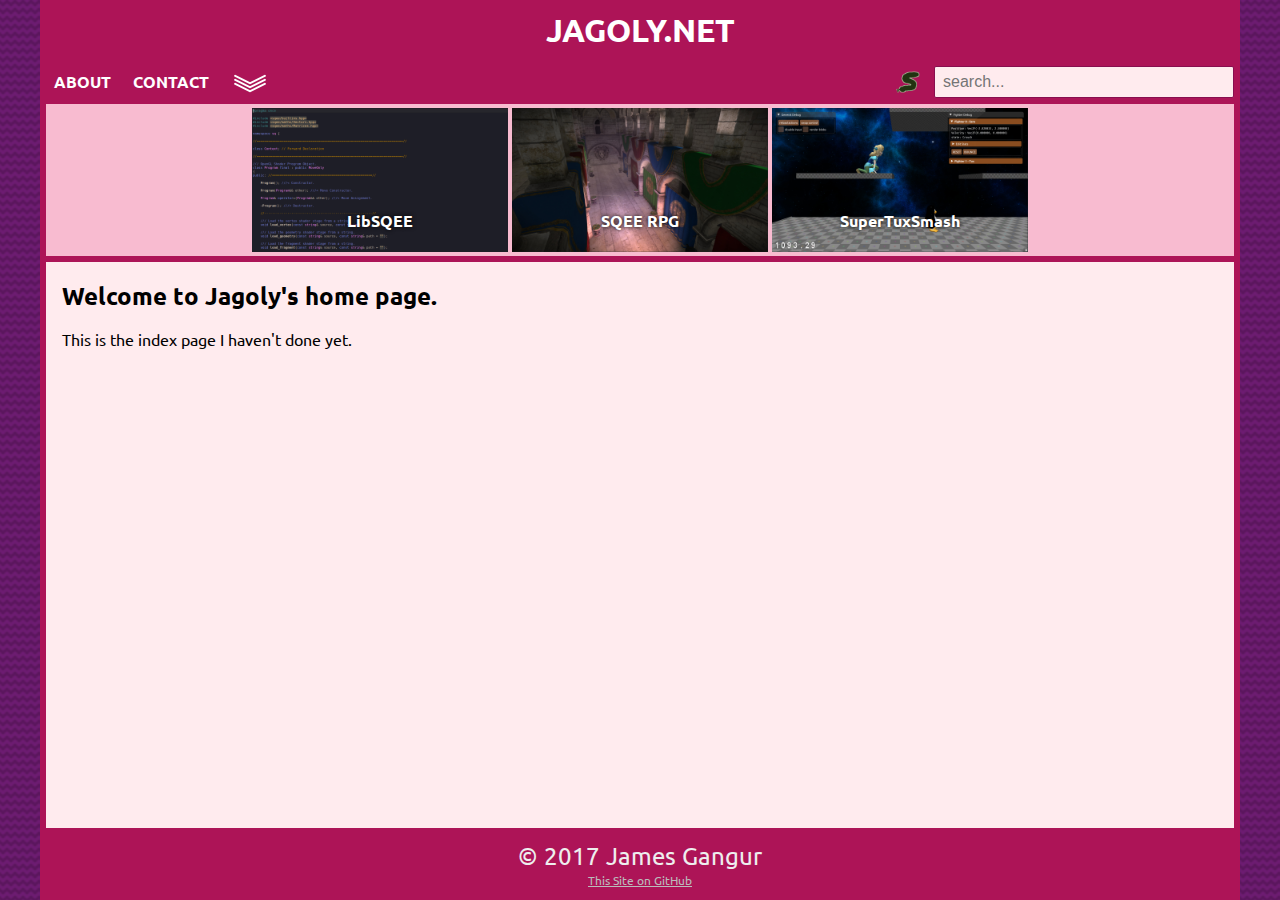
<file: index.html>
<!DOCTYPE html>
<html>
<head>
  <meta name="generator" content="HTML Tidy for HTML5 for Linux version 5.2.0">
  <meta charset="UTF-8">
  <title>Welcome | jagoly.net</title>
  <link rel="stylesheet" href="https://fonts.googleapis.com/css?family=Ubuntu:400,400i,700">
  <link rel="stylesheet" href="static/styles/normalize.css">
  <link rel="stylesheet" href="static/styles/default.css">
  <link rel="stylesheet" href="static/styles/extras.css">
</head>
<body>
  <header>
    <span class="HeaderTitle"><a href="index.html">JAGOLY.NET</a></span>
    <div class="HeaderNavigation">
      <nav class="NavMenuRootLayout">
        <a class="NavMenuItem" href="about.html">ABOUT</a> <a class="NavMenuItem" href="contact.html">CONTACT</a> <a class="NavMenuItem" id="nmItemSnake" href="snake.html"><img src="static/images/icons/SNAKE.png" alt="SNAKE Logo"></a>
      </nav>
      <form class="HeaderSearch" action="search.html" method="get">
        <input type="search" name="query" placeholder="search...">
      </form>
    </div>
  </header>
  <div id="Showcase">
    <input id="ToggleShowcase" type="checkbox" role="button"> <label for="ToggleShowcase"></label>
    <div id="ShowcaseBanner">
      <a title="LibSQEE" href="libsqee.html"><img src="static/images/banner/LibSQEE.png" alt="LibSQEE"> <span>LibSQEE</span></a> <a title="SQEE RPG" href="sqee_rpg.html"><img src="static/images/banner/SQEE_RPG.jpg" alt="SQEE RPG"> <span>SQEE RPG</span></a> <a title="SuperTuxSmash" href="supertuxsmash.html"><img src="static/images/banner/SuperTuxSmash.jpg" alt="SuperTuxSmash"> <span>SuperTuxSmash</span></a>
    </div>
  </div>
  <div id="Content">
    <main>
      <h1>Welcome to Jagoly's home page.</h1>
      <p>This is the index page I haven't done yet.</p>
    </main>
  </div>
  <footer>
    <p>© 2017 James Gangur</p><a href="https://github.com/jagoly/jagoly-website">This Site on GitHub</a>
  </footer>
</body>
</html>
</file>
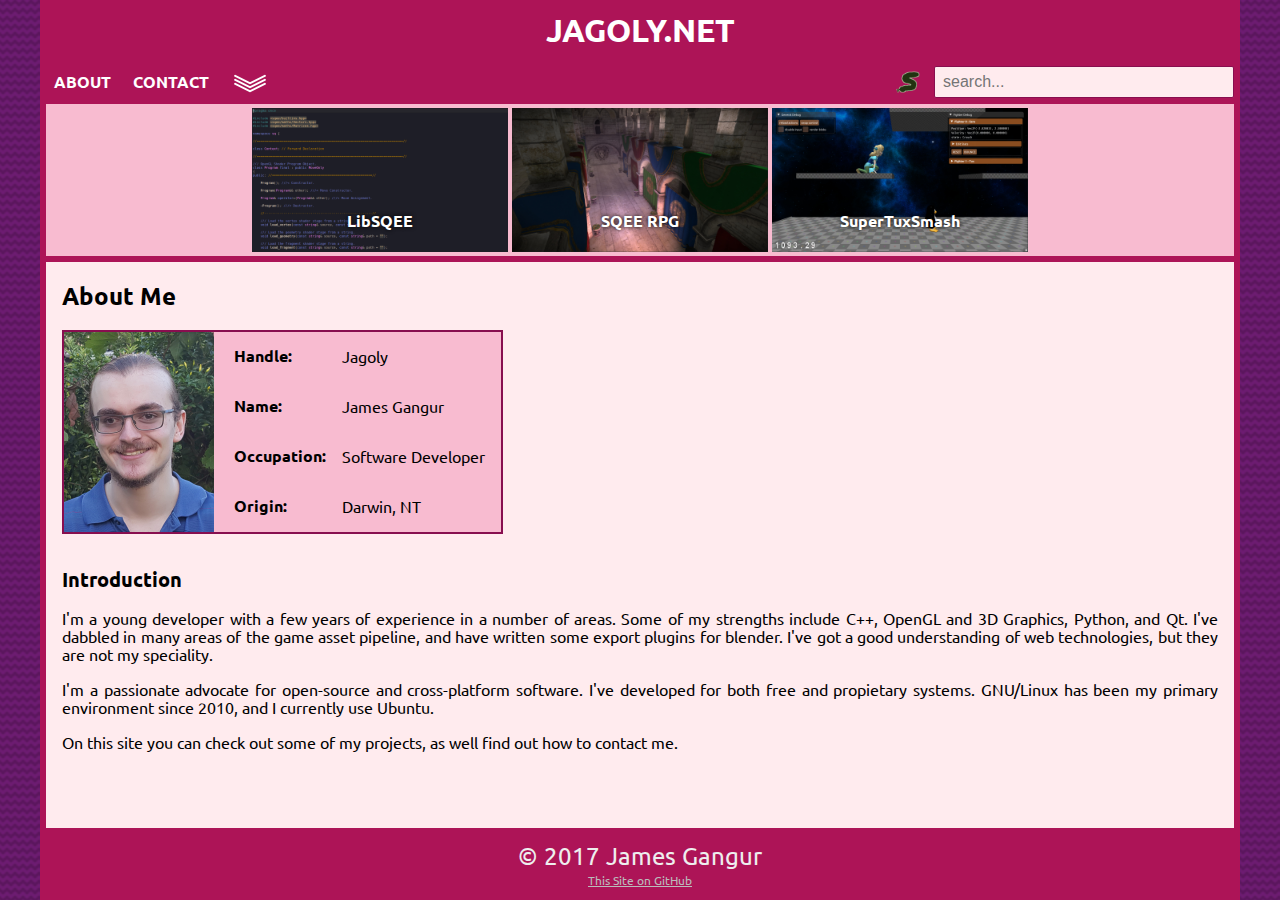
<file: about.html>
<!DOCTYPE html>
<html>
<head>
  <meta name="generator" content="HTML Tidy for HTML5 for Linux version 5.2.0">
  <meta charset="UTF-8">
  <title>About | jagoly.net</title>
  <link rel="stylesheet" href="https://fonts.googleapis.com/css?family=Ubuntu:400,400i,700">
  <link rel="stylesheet" href="static/styles/normalize.css">
  <link rel="stylesheet" href="static/styles/default.css">
  <link rel="stylesheet" href="static/styles/extras.css">
</head>
<body>
  <header>
    <span class="HeaderTitle"><a href="index.html">JAGOLY.NET</a></span>
    <div class="HeaderNavigation">
      <nav class="NavMenuRootLayout">
        <a class="NavMenuItem" href="about.html">ABOUT</a> <a class="NavMenuItem" href="contact.html">CONTACT</a> <a class="NavMenuItem" id="nmItemSnake" href="snake.html"><img src="static/images/icons/SNAKE.png" alt="SNAKE Logo"></a>
      </nav>
      <form class="HeaderSearch" action="search.html" method="get">
        <input type="search" name="query" placeholder="search...">
      </form>
    </div>
  </header>
  <div id="Showcase">
    <input id="ToggleShowcase" type="checkbox" role="button"> <label for="ToggleShowcase"></label>
    <div id="ShowcaseBanner">
      <a title="LibSQEE" href="libsqee.html"><img src="static/images/banner/LibSQEE.png" alt="LibSQEE"> <span>LibSQEE</span></a> <a title="SQEE RPG" href="sqee_rpg.html"><img src="static/images/banner/SQEE_RPG.jpg" alt="SQEE RPG"> <span>SQEE RPG</span></a> <a title="SuperTuxSmash" href="supertuxsmash.html"><img src="static/images/banner/SuperTuxSmash.jpg" alt="SuperTuxSmash"> <span>SuperTuxSmash</span></a>
    </div>
  </div>
  <div id="Content">
    <main>
      <section>
        <h1>About Me</h1>
        <div class="InfoCard" id="AboutCard">
          <img src="static/images/Portrait.jpg" alt="photo of james gangur">
          <div>
            <div>
              <strong>Handle:</strong><span>Jagoly</span>
            </div>
            <div>
              <strong>Name:</strong><span>James Gangur</span>
            </div>
            <div>
              <strong>Occupation:</strong><span>Software Developer</span>
            </div>
            <div>
              <strong>Origin:</strong><span>Darwin, NT</span>
            </div>
          </div>
        </div>
        <section>
          <h2>Introduction</h2>
          <p>I'm a young developer with a few years of experience in a number of areas. Some of my strengths include C++, OpenGL and 3D Graphics, Python, and Qt. I've dabbled in many areas of the game asset pipeline, and have written some export plugins for blender. I've got a good understanding of web technologies, but they are not my speciality.</p>
          <p>I'm a passionate advocate for open-source and cross-platform software. I've developed for both free and propietary systems. GNU/Linux has been my primary environment since 2010, and I currently use Ubuntu.</p>
          <p></p>
          <p>On this site you can check out some of my projects, as well find out how to contact me.</p>
        </section>
      </section>
    </main>
  </div>
  <footer>
    <p>© 2017 James Gangur</p><a href="https://github.com/jagoly/jagoly-website">This Site on GitHub</a>
  </footer>
</body>
</html>
</file>
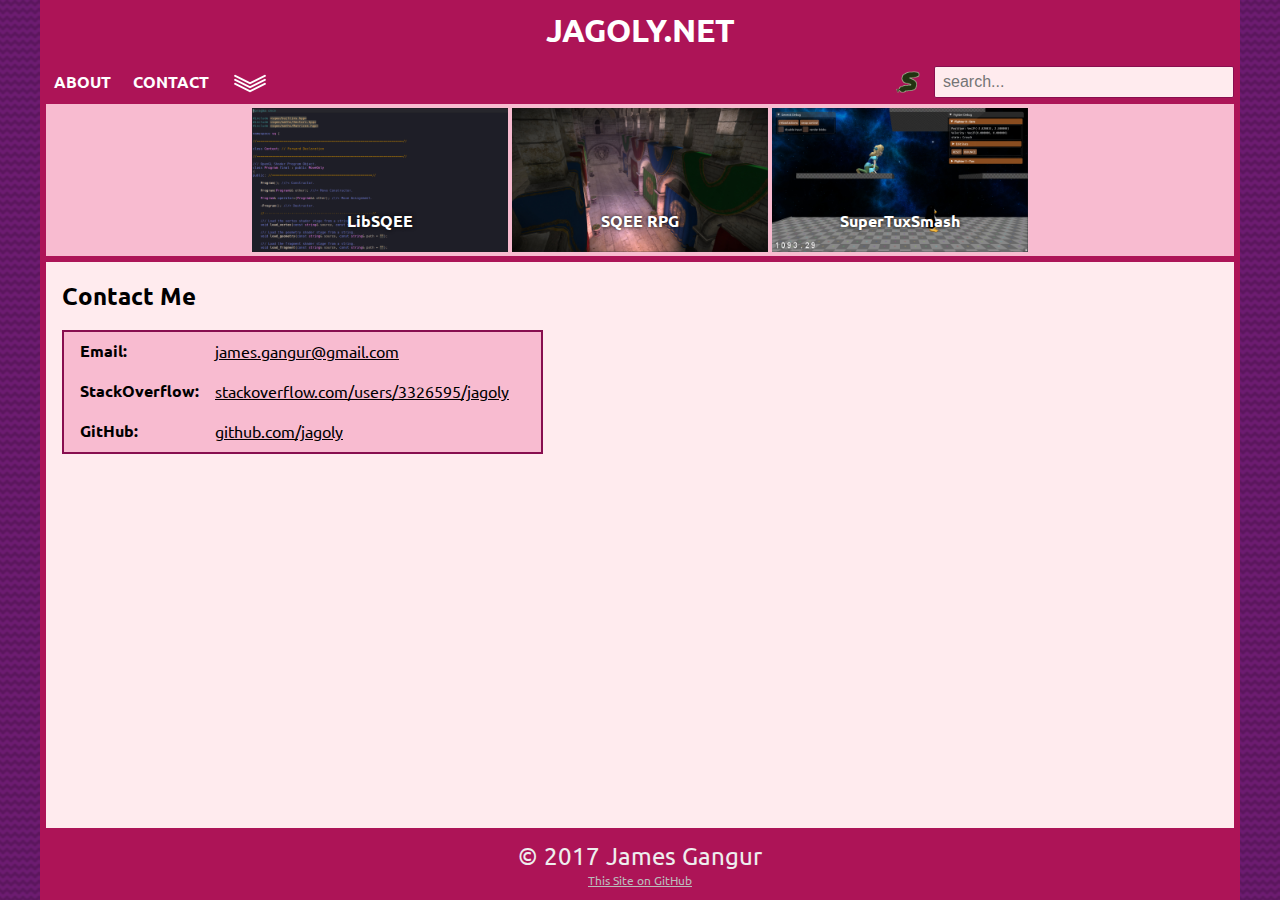
<file: contact.html>
<!DOCTYPE html>
<html>
<head>
  <meta name="generator" content="HTML Tidy for HTML5 for Linux version 5.2.0">
  <meta charset="UTF-8">
  <title>Contact | jagoly.net</title>
  <link rel="stylesheet" href="https://fonts.googleapis.com/css?family=Ubuntu:400,400i,700">
  <link rel="stylesheet" href="static/styles/normalize.css">
  <link rel="stylesheet" href="static/styles/default.css">
  <link rel="stylesheet" href="static/styles/extras.css">
</head>
<body>
  <header>
    <span class="HeaderTitle"><a href="index.html">JAGOLY.NET</a></span>
    <div class="HeaderNavigation">
      <nav class="NavMenuRootLayout">
        <a class="NavMenuItem" href="about.html">ABOUT</a> <a class="NavMenuItem" href="contact.html">CONTACT</a> <a class="NavMenuItem" id="nmItemSnake" href="snake.html"><img src="static/images/icons/SNAKE.png" alt="SNAKE Logo"></a>
      </nav>
      <form class="HeaderSearch" action="search.html" method="get">
        <input type="search" name="query" placeholder="search...">
      </form>
    </div>
  </header>
  <div id="Showcase">
    <input id="ToggleShowcase" type="checkbox" role="button"> <label for="ToggleShowcase"></label>
    <div id="ShowcaseBanner">
      <a title="LibSQEE" href="libsqee.html"><img src="static/images/banner/LibSQEE.png" alt="LibSQEE"> <span>LibSQEE</span></a> <a title="SQEE RPG" href="sqee_rpg.html"><img src="static/images/banner/SQEE_RPG.jpg" alt="SQEE RPG"> <span>SQEE RPG</span></a> <a title="SuperTuxSmash" href="supertuxsmash.html"><img src="static/images/banner/SuperTuxSmash.jpg" alt="SuperTuxSmash"> <span>SuperTuxSmash</span></a>
    </div>
  </div>
  <div id="Content">
    <main>
      <h1>Contact Me</h1>
      <div class="InfoCard" id="ContactCard">
        <div>
          <div>
            <strong>Email:</strong><span><a href="mailto:james.gangur@gmail.com">james.gangur@gmail.com</a></span>
          </div>
          <div>
            <strong>StackOverflow:</strong><span><a href="https://stackoverflow.com/users/3326595/jagoly">stackoverflow.com/users/3326595/jagoly</a></span>
          </div>
          <div>
            <strong>GitHub:</strong><span><a href="https://github.com/jagoly">github.com/jagoly</a></span>
          </div>
        </div>
      </div>
    </main>
  </div>
  <footer>
    <p>© 2017 James Gangur</p><a href="https://github.com/jagoly/jagoly-website">This Site on GitHub</a>
  </footer>
</body>
</html>
</file>
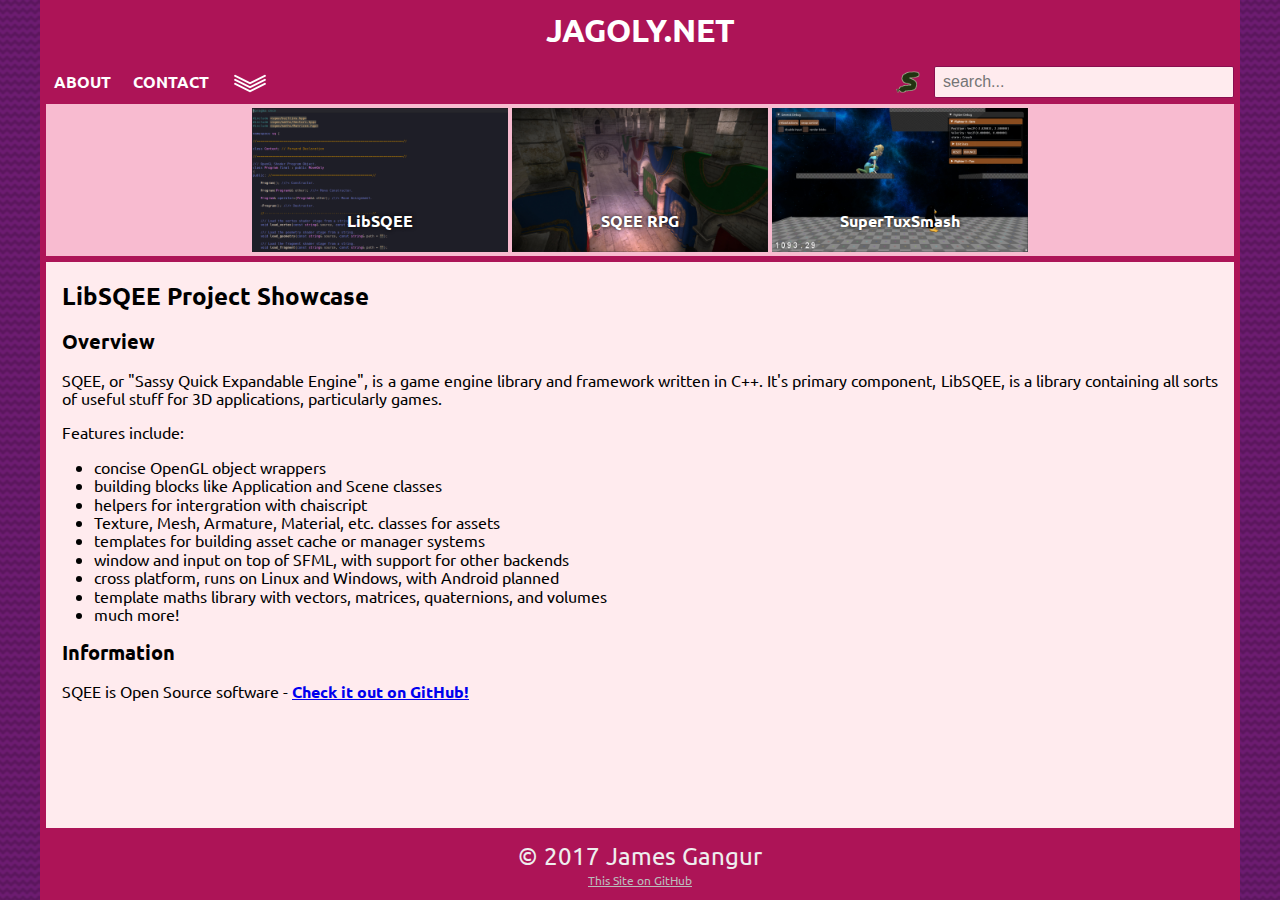
<file: libsqee.html>
<!DOCTYPE html>
<html>
<head>
  <meta name="generator" content="HTML Tidy for HTML5 for Linux version 5.2.0">
  <meta charset="UTF-8">
  <title>LibSQEE | jagoly.net</title>
  <link rel="stylesheet" href="https://fonts.googleapis.com/css?family=Ubuntu:400,400i,700">
  <link rel="stylesheet" href="static/styles/normalize.css">
  <link rel="stylesheet" href="static/styles/default.css">
  <link rel="stylesheet" href="static/styles/extras.css">
</head>
<body>
  <header>
    <span class="HeaderTitle"><a href="index.html">JAGOLY.NET</a></span>
    <div class="HeaderNavigation">
      <nav class="NavMenuRootLayout">
        <a class="NavMenuItem" href="about.html">ABOUT</a> <a class="NavMenuItem" href="contact.html">CONTACT</a> <a class="NavMenuItem" id="nmItemSnake" href="snake.html"><img src="static/images/icons/SNAKE.png" alt="SNAKE Logo"></a>
      </nav>
      <form class="HeaderSearch" action="search.html" method="get">
        <input type="search" name="query" placeholder="search...">
      </form>
    </div>
  </header>
  <div id="Showcase">
    <input id="ToggleShowcase" type="checkbox" role="button"> <label for="ToggleShowcase"></label>
    <div id="ShowcaseBanner">
      <a title="LibSQEE" href="libsqee.html"><img src="static/images/banner/LibSQEE.png" alt="LibSQEE"> <span>LibSQEE</span></a> <a title="SQEE RPG" href="sqee_rpg.html"><img src="static/images/banner/SQEE_RPG.jpg" alt="SQEE RPG"> <span>SQEE RPG</span></a> <a title="SuperTuxSmash" href="supertuxsmash.html"><img src="static/images/banner/SuperTuxSmash.jpg" alt="SuperTuxSmash"> <span>SuperTuxSmash</span></a>
    </div>
  </div>
  <div id="Content">
    <main>
      <section>
        <h1>LibSQEE Project Showcase</h1>
        <section>
          <h2>Overview</h2>
          <p>SQEE, or "Sassy Quick Expandable Engine", is a game engine library and framework written in C++. It's primary component, LibSQEE, is a library containing all sorts of useful stuff for 3D applications, particularly games.</p>
          <p>Features include:</p>
          <ul>
            <li>concise OpenGL object wrappers</li>
            <li>building blocks like Application and Scene classes</li>
            <li>helpers for intergration with chaiscript</li>
            <li>Texture, Mesh, Armature, Material, etc. classes for assets</li>
            <li>templates for building asset cache or manager systems</li>
            <li>window and input on top of SFML, with support for other backends</li>
            <li>cross platform, runs on Linux and Windows, with Android planned</li>
            <li>template maths library with vectors, matrices, quaternions, and volumes</li>
            <li>much more!</li>
          </ul>
        </section>
        <section>
          <h2>Information</h2>
          <p>SQEE is Open Source software - <strong><a href="https://github.com/jagoly/sqee">Check it out on GitHub!</a></strong></p>
        </section>
      </section>
    </main>
  </div>
  <footer>
    <p>© 2017 James Gangur</p><a href="https://github.com/jagoly/jagoly-website">This Site on GitHub</a>
  </footer>
</body>
</html>
</file>
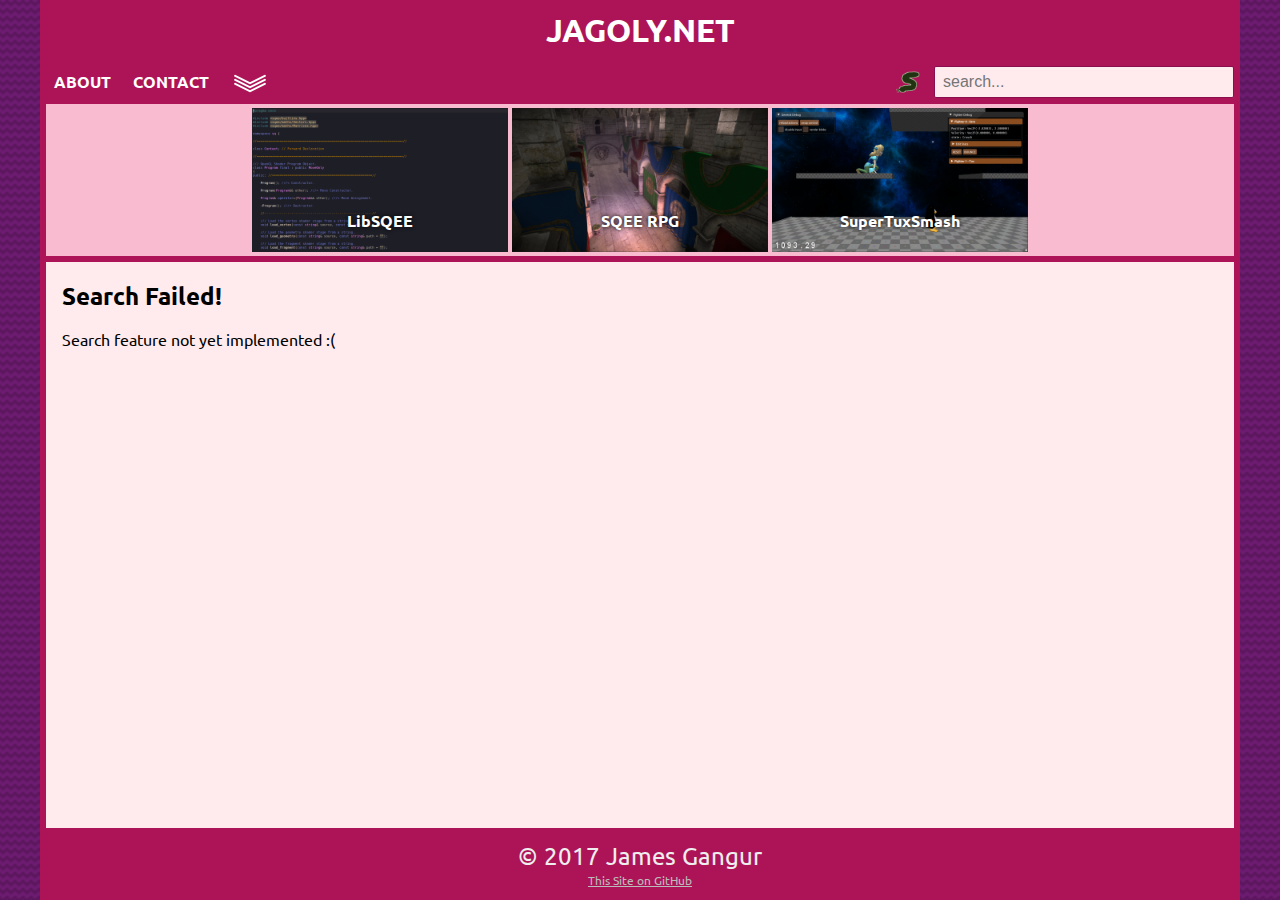
<file: search.html>
<!DOCTYPE html>
<html>
<head>
  <meta name="generator" content="HTML Tidy for HTML5 for Linux version 5.2.0">
  <meta charset="UTF-8">
  <title>Search | jagoly.net</title>
  <link rel="stylesheet" href="https://fonts.googleapis.com/css?family=Ubuntu:400,400i,700">
  <link rel="stylesheet" href="static/styles/normalize.css">
  <link rel="stylesheet" href="static/styles/default.css">
  <link rel="stylesheet" href="static/styles/extras.css">
</head>
<body>
  <header>
    <span class="HeaderTitle"><a href="index.html">JAGOLY.NET</a></span>
    <div class="HeaderNavigation">
      <nav class="NavMenuRootLayout">
        <a class="NavMenuItem" href="about.html">ABOUT</a> <a class="NavMenuItem" href="contact.html">CONTACT</a> <a class="NavMenuItem" id="nmItemSnake" href="snake.html"><img src="static/images/icons/SNAKE.png" alt="SNAKE Logo"></a>
      </nav>
      <form class="HeaderSearch" action="search.html" method="get">
        <input type="search" name="query" placeholder="search...">
      </form>
    </div>
  </header>
  <div id="Showcase">
    <input id="ToggleShowcase" type="checkbox" role="button"> <label for="ToggleShowcase"></label>
    <div id="ShowcaseBanner">
      <a title="LibSQEE" href="libsqee.html"><img src="static/images/banner/LibSQEE.png" alt="LibSQEE"> <span>LibSQEE</span></a> <a title="SQEE RPG" href="sqee_rpg.html"><img src="static/images/banner/SQEE_RPG.jpg" alt="SQEE RPG"> <span>SQEE RPG</span></a> <a title="SuperTuxSmash" href="supertuxsmash.html"><img src="static/images/banner/SuperTuxSmash.jpg" alt="SuperTuxSmash"> <span>SuperTuxSmash</span></a>
    </div>
  </div>
  <div id="Content">
    <main>
      <h1>Search Failed!</h1>
      <p>Search feature not yet implemented :(</p>
    </main>
  </div>
  <footer>
    <p>© 2017 James Gangur</p><a href="https://github.com/jagoly/jagoly-website">This Site on GitHub</a>
  </footer>
</body>
</html>
</file>
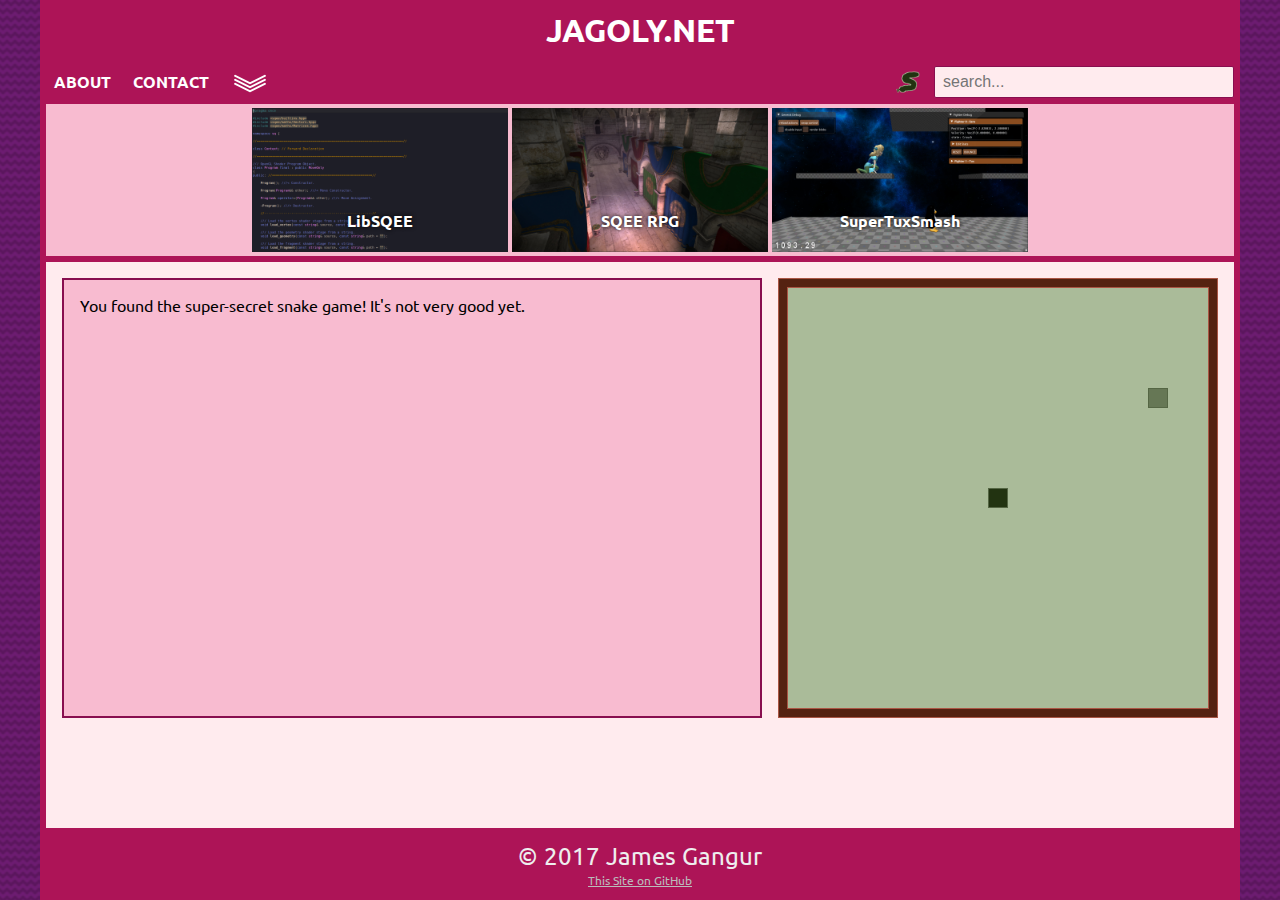
<file: snake.html>
<!DOCTYPE html>
<html>
<head>
  <meta name="generator" content="HTML Tidy for HTML5 for Linux version 5.2.0">
  <meta charset="UTF-8">
  <title>Snake | jagoly.net</title>
  <link rel="stylesheet" href="https://fonts.googleapis.com/css?family=Ubuntu:400,400i,700">
  <link rel="stylesheet" href="static/styles/normalize.css">
  <link rel="stylesheet" href="static/styles/default.css">
  <link rel="stylesheet" href="static/styles/extras.css">
</head>
<body>
  <header>
    <span class="HeaderTitle"><a href="index.html">JAGOLY.NET</a></span>
    <div class="HeaderNavigation">
      <nav class="NavMenuRootLayout">
        <a class="NavMenuItem" href="about.html">ABOUT</a> <a class="NavMenuItem" href="contact.html">CONTACT</a> <a class="NavMenuItem" id="nmItemSnake" href="snake.html"><img src="static/images/icons/SNAKE.png" alt="SNAKE Logo"></a>
      </nav>
      <form class="HeaderSearch" action="search.html" method="get">
        <input type="search" name="query" placeholder="search...">
      </form>
    </div>
  </header>
  <div id="Showcase">
    <input id="ToggleShowcase" type="checkbox" role="button"> <label for="ToggleShowcase"></label>
    <div id="ShowcaseBanner">
      <a title="LibSQEE" href="libsqee.html"><img src="static/images/banner/LibSQEE.png" alt="LibSQEE"> <span>LibSQEE</span></a> <a title="SQEE RPG" href="sqee_rpg.html"><img src="static/images/banner/SQEE_RPG.jpg" alt="SQEE RPG"> <span>SQEE RPG</span></a> <a title="SuperTuxSmash" href="supertuxsmash.html"><img src="static/images/banner/SuperTuxSmash.jpg" alt="SuperTuxSmash"> <span>SuperTuxSmash</span></a>
    </div>
  </div>
  <div id="Content">
    <main>
      <p id="SnakeError">Screen too small for snake :(</p>
      <div id="SnakeFlex">
        <div id="SnakeInfo">
          <p>You found the super-secret snake game! It's not very good yet.</p>
        </div>
        <canvas id="SnakeCanvas" width="440" height="440"></canvas>
        <script src="static/scripts/snake.js">
        </script>
      </div>
    </main>
  </div>
  <footer>
    <p>© 2017 James Gangur</p><a href="https://github.com/jagoly/jagoly-website">This Site on GitHub</a>
  </footer>
</body>
</html>
</file>
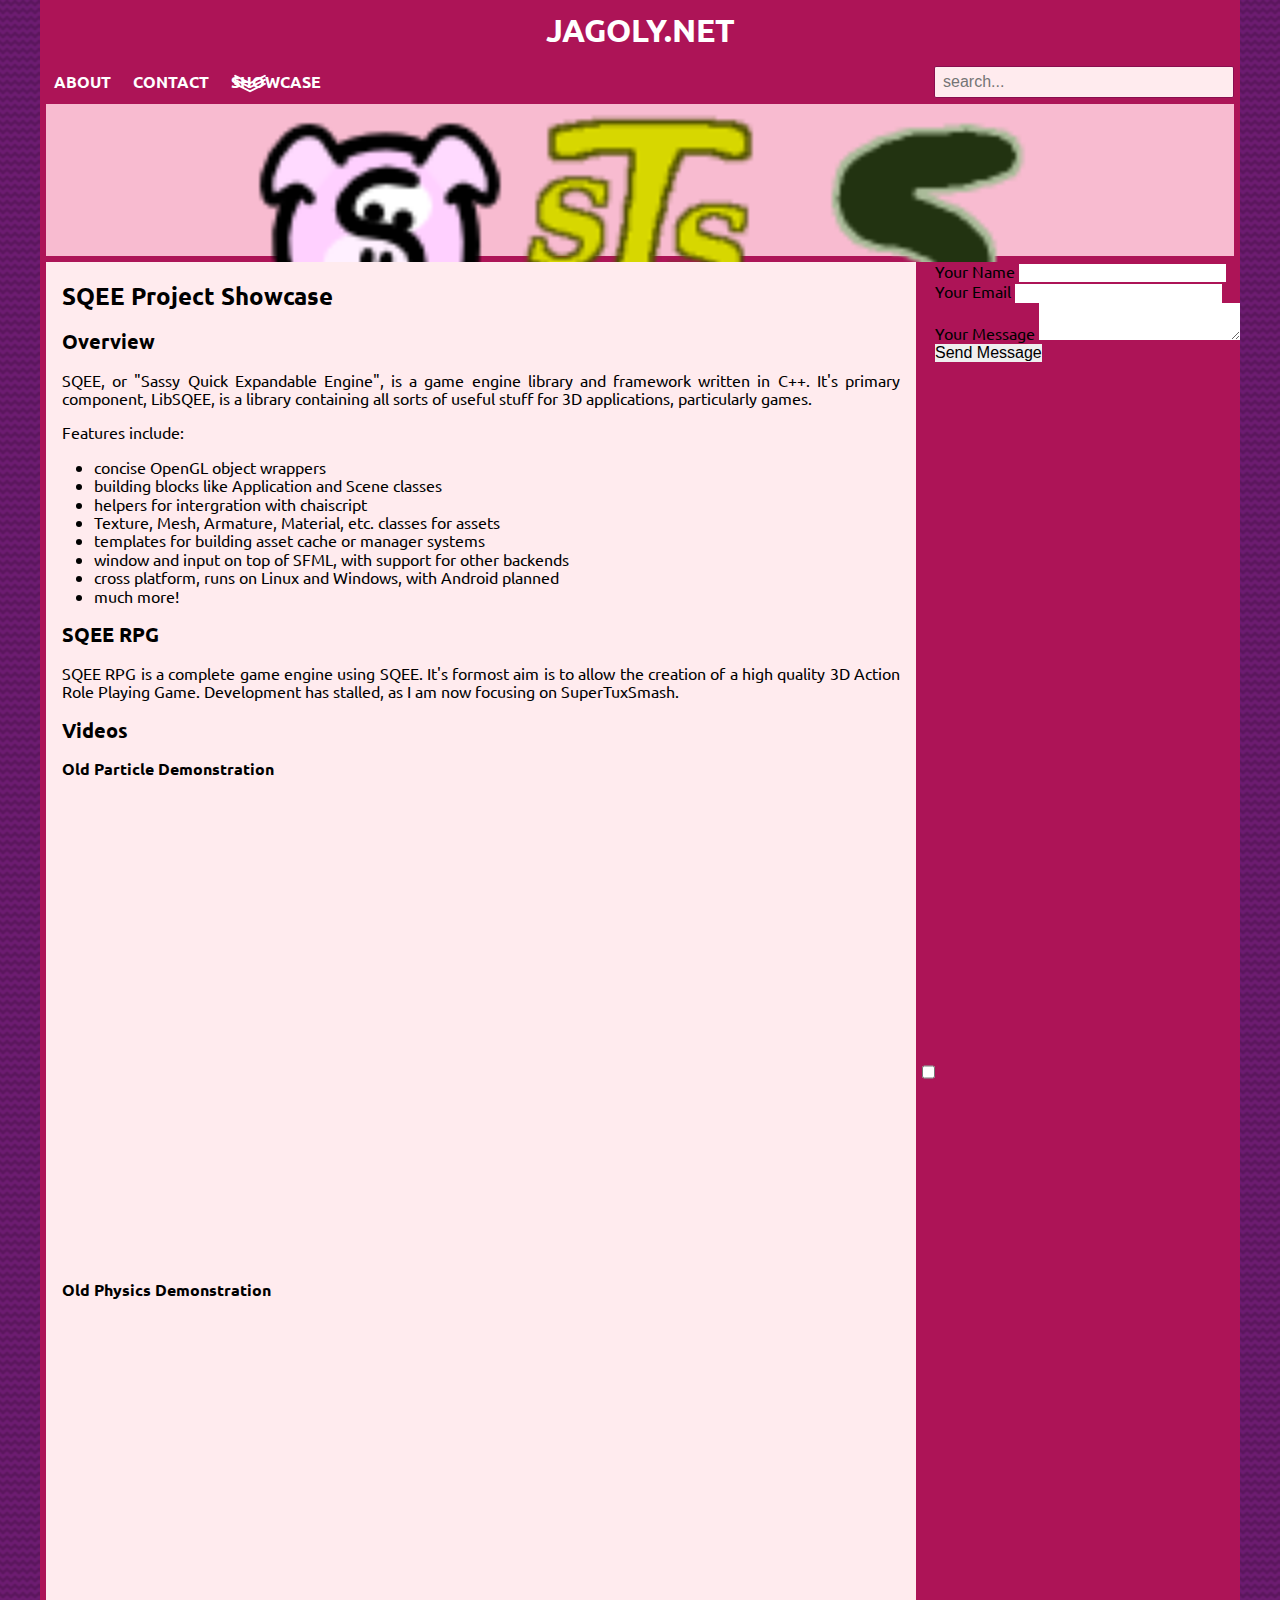
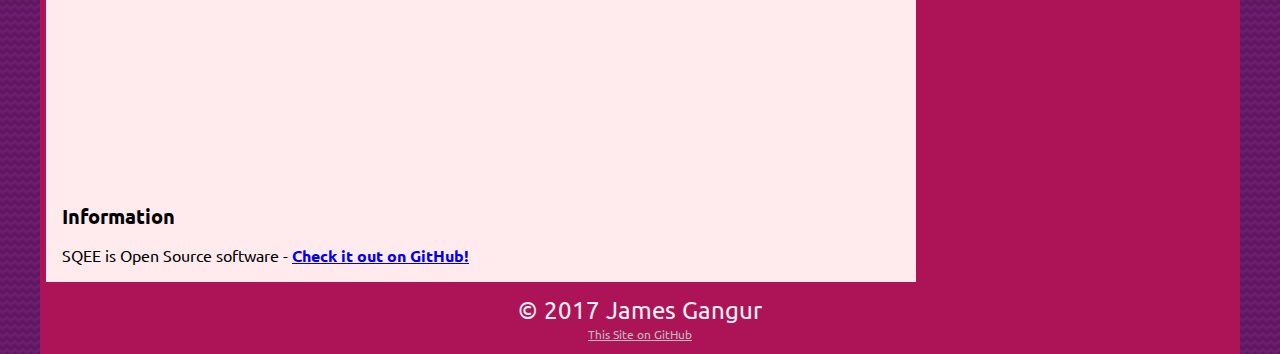
<file: sqee.html>
<!DOCTYPE html>
<html>
<head>
  <meta name="generator" content="HTML Tidy for HTML5 for Linux version 5.2.0">
  <meta charset="UTF-8">
  <title>SQEE | jagoly.net</title>
  <link rel="stylesheet" href="https://fonts.googleapis.com/css?family=Ubuntu:400,400i,700">
  <link rel="stylesheet" href="static/styles/normalize.css">
  <link rel="stylesheet" href="static/styles/default.css">
  <link rel="stylesheet" href="static/styles/extras.css">
</head>
<body>
  <header>
    <span class="HeaderTitle"><a href="index.html">JAGOLY.NET</a></span>
    <div class="HeaderNavigation">
      <nav class="NavMenuRootLayout">
        <a class="NavMenuItem" href="about.html">ABOUT</a> <a class="NavMenuItem" href="contact.html">CONTACT</a> <a class="NavMenuItem" id="nmItemSC" href="#">SHOWCASE</a>
        <div class="NavMenuGroupLayout" id="nmLayoutSC">
          <a class="NavMenuItem" href="sqee.html">SQEE <img src="static/images/SQEE_64.png" alt="SQEE Logo"></a> <a class="NavMenuItem" href="supertuxsmash.html">SuperTuxSmash <img src="static/images/STS_64.png" alt="SuperTuxSmash Logo"></a> <a class="NavMenuItem" href="snake.html">SNAKE <img src="static/images/SNAKE_64.png" alt="SNAKE Logo"></a>
        </div>
      </nav>
      <form class="HeaderSearch" action="search.html" method="get">
        <input type="search" name="query" placeholder="search...">
      </form>
    </div>
  </header>
  <div id="Showcase">
    <input id="ToggleShowcase" type="checkbox" role="button"> <label for="ToggleShowcase"></label>
    <div id="ShowcaseBanner">
      <a title="SQEE" href="sqee.html"><img src="static/images/SQEE_64.png" alt="SQEE Logo"></a> <a title="SuperTuxSmash" href="supertuxsmash.html"><img src="static/images/STS_64.png" alt="SuperTuxSmash Logo"></a> <a title="Snake" href="snake.html"><img src="static/images/SNAKE_64.png" alt="SNAKE Logo"></a>
    </div>
  </div>
  <div id="Content">
    <main>
      <section>
        <h1>SQEE Project Showcase</h1>
        <section>
          <h2>Overview</h2>
          <p>SQEE, or "Sassy Quick Expandable Engine", is a game engine library and framework written in C++. It's primary component, LibSQEE, is a library containing all sorts of useful stuff for 3D applications, particularly games.</p>
          <p>Features include:</p>
          <ul>
            <li>concise OpenGL object wrappers</li>
            <li>building blocks like Application and Scene classes</li>
            <li>helpers for intergration with chaiscript</li>
            <li>Texture, Mesh, Armature, Material, etc. classes for assets</li>
            <li>templates for building asset cache or manager systems</li>
            <li>window and input on top of SFML, with support for other backends</li>
            <li>cross platform, runs on Linux and Windows, with Android planned</li>
            <li>much more!</li>
          </ul>
        </section>
        <section>
          <h2>SQEE RPG</h2>
          <p>SQEE RPG is a complete game engine using SQEE. It's formost aim is to allow the creation of a high quality 3D Action Role Playing Game. Development has stalled, as I am now focusing on SuperTuxSmash.</p>
        </section>
        <section>
          <h2>Videos</h2>
          <h3>Old Particle Demonstration</h3>
          <div class="VideoWrapper">
            <iframe src="https://www.youtube.com/embed/2lkcqZirWmI?ecver=1" allowfullscreen></iframe>
          </div>
          <h3>Old Physics Demonstration</h3>
          <div class="VideoWrapper">
            <iframe src="https://www.youtube.com/embed/vZJljf17jLw?ecver=1" allowfullscreen></iframe>
          </div>
        </section>
        <section>
          <h2>Information</h2>
          <p>SQEE is Open Source software - <strong><a href="https://github.com/jagoly/sqee">Check it out on GitHub!</a></strong></p>
        </section>
      </section>
    </main><input id="ToggleSideBar" type="checkbox" role="button"> <label for="ToggleSideBar"></label>
    <div id="SideBar">
      <form id="SideBarMessage" action="message.html" method="get" name="SideBarMessage">
        <div>
          <label for="name">Your Name</label> <input id="name" type="text" name="name" autocomplete="name">
        </div>
        <div>
          <label for="email">Your Email</label> <input id="email" type="email" name="email" autocomplete="email">
        </div>
        <div>
          <label for="message">Your Message</label> 
          <textarea id="message" name="message"></textarea>
        </div><button type="submit">Send Message</button>
      </form>
    </div>
  </div>
  <footer>
    <p>© 2017 James Gangur</p><a href="https://github.com/jagoly/jagoly-website">This Site on GitHub</a>
  </footer>
</body>
</html>
</file>
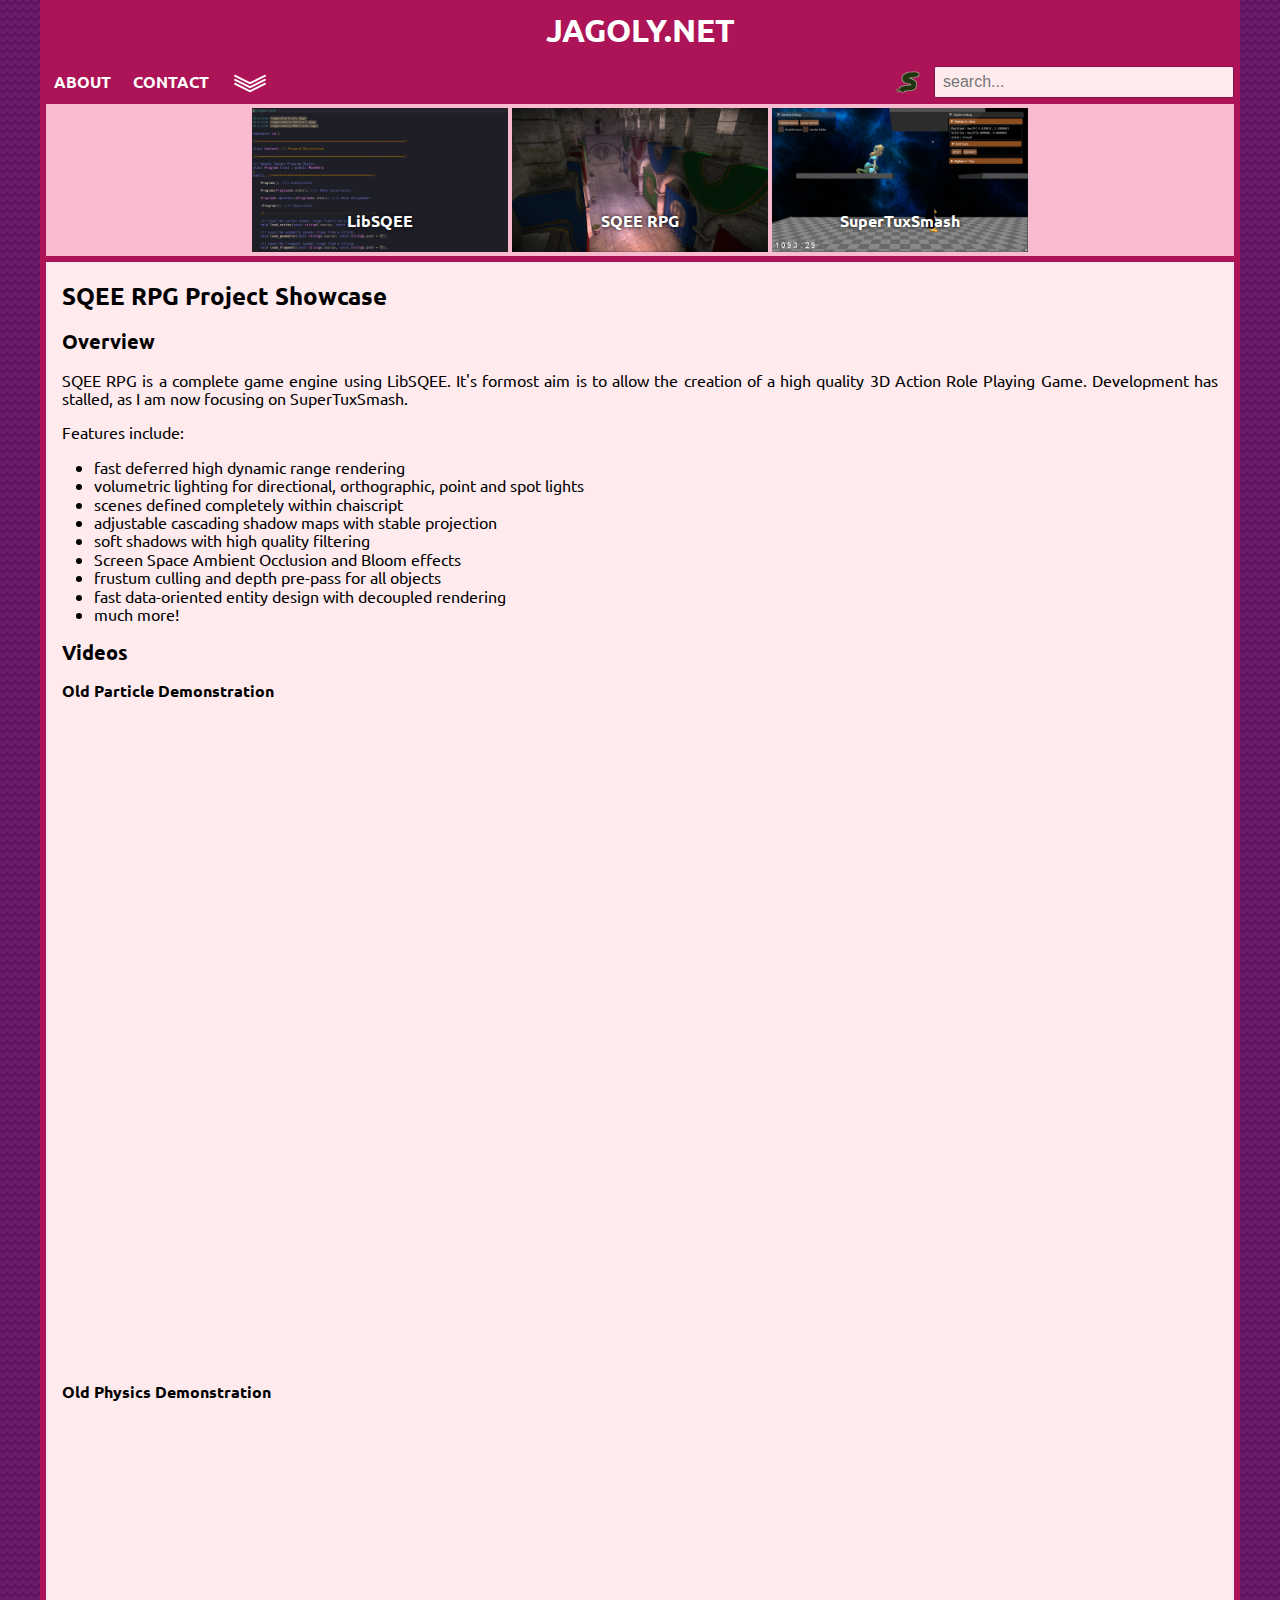
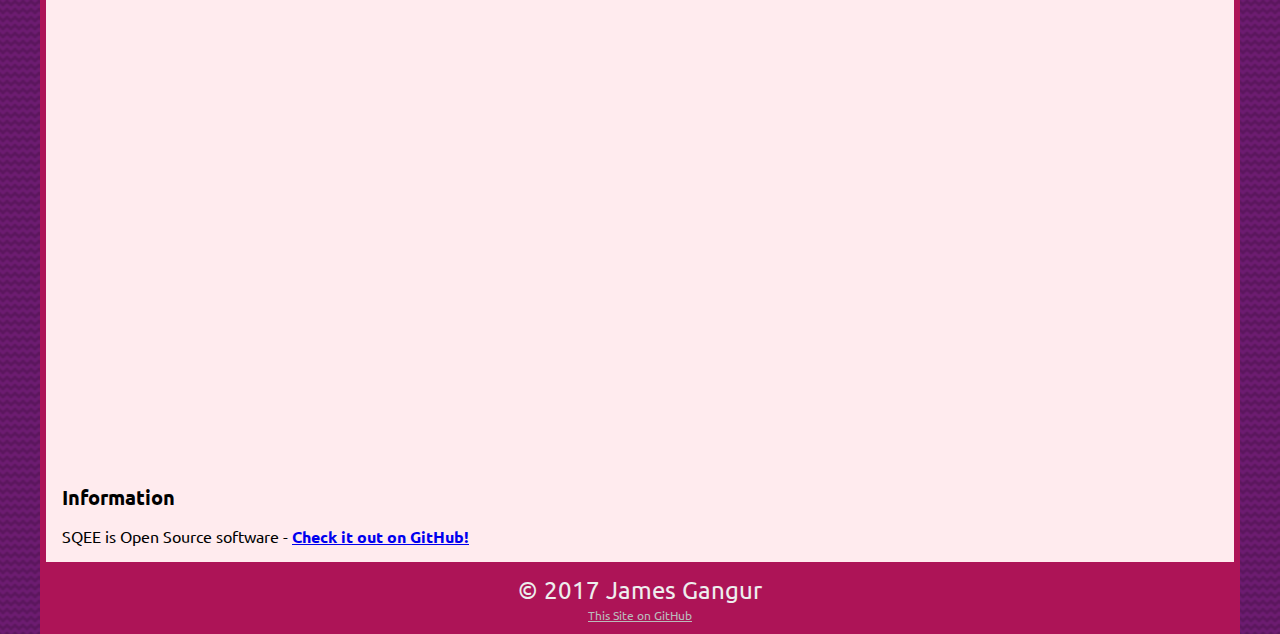
<file: sqee_rpg.html>
<!DOCTYPE html>
<html>
<head>
  <meta name="generator" content="HTML Tidy for HTML5 for Linux version 5.2.0">
  <meta charset="UTF-8">
  <title>SQEE RPG | jagoly.net</title>
  <link rel="stylesheet" href="https://fonts.googleapis.com/css?family=Ubuntu:400,400i,700">
  <link rel="stylesheet" href="static/styles/normalize.css">
  <link rel="stylesheet" href="static/styles/default.css">
  <link rel="stylesheet" href="static/styles/extras.css">
</head>
<body>
  <header>
    <span class="HeaderTitle"><a href="index.html">JAGOLY.NET</a></span>
    <div class="HeaderNavigation">
      <nav class="NavMenuRootLayout">
        <a class="NavMenuItem" href="about.html">ABOUT</a> <a class="NavMenuItem" href="contact.html">CONTACT</a> <a class="NavMenuItem" id="nmItemSnake" href="snake.html"><img src="static/images/icons/SNAKE.png" alt="SNAKE Logo"></a>
      </nav>
      <form class="HeaderSearch" action="search.html" method="get">
        <input type="search" name="query" placeholder="search...">
      </form>
    </div>
  </header>
  <div id="Showcase">
    <input id="ToggleShowcase" type="checkbox" role="button"> <label for="ToggleShowcase"></label>
    <div id="ShowcaseBanner">
      <a title="LibSQEE" href="libsqee.html"><img src="static/images/banner/LibSQEE.png" alt="LibSQEE"> <span>LibSQEE</span></a> <a title="SQEE RPG" href="sqee_rpg.html"><img src="static/images/banner/SQEE_RPG.jpg" alt="SQEE RPG"> <span>SQEE RPG</span></a> <a title="SuperTuxSmash" href="supertuxsmash.html"><img src="static/images/banner/SuperTuxSmash.jpg" alt="SuperTuxSmash"> <span>SuperTuxSmash</span></a>
    </div>
  </div>
  <div id="Content">
    <main>
      <section>
        <h1>SQEE RPG Project Showcase</h1>
        <section>
          <h2>Overview</h2>
          <p>SQEE RPG is a complete game engine using LibSQEE. It's formost aim is to allow the creation of a high quality 3D Action Role Playing Game. Development has stalled, as I am now focusing on SuperTuxSmash.</p>
          <p>Features include:</p>
          <ul>
            <li>fast deferred high dynamic range rendering</li>
            <li>volumetric lighting for directional, orthographic, point and spot lights</li>
            <li>scenes defined completely within chaiscript</li>
            <li>adjustable cascading shadow maps with stable projection</li>
            <li>soft shadows with high quality filtering</li>
            <li>Screen Space Ambient Occlusion and Bloom effects</li>
            <li>frustum culling and depth pre-pass for all objects</li>
            <li>fast data-oriented entity design with decoupled rendering</li>
            <li>much more!</li>
          </ul>
        </section>
        <section>
          <h2>Videos</h2>
          <h3>Old Particle Demonstration</h3>
          <div class="VideoWrapper">
            <iframe src="https://www.youtube.com/embed/2lkcqZirWmI?ecver=1" allowfullscreen></iframe>
          </div>
          <h3>Old Physics Demonstration</h3>
          <div class="VideoWrapper">
            <iframe src="https://www.youtube.com/embed/vZJljf17jLw?ecver=1" allowfullscreen></iframe>
          </div>
        </section>
        <section>
          <h2>Information</h2>
          <p>SQEE is Open Source software - <strong><a href="https://github.com/jagoly/sqee/tree/master/tests/rpg">Check it out on GitHub!</a></strong></p>
        </section>
      </section>
    </main>
  </div>
  <footer>
    <p>© 2017 James Gangur</p><a href="https://github.com/jagoly/jagoly-website">This Site on GitHub</a>
  </footer>
</body>
</html>
</file>
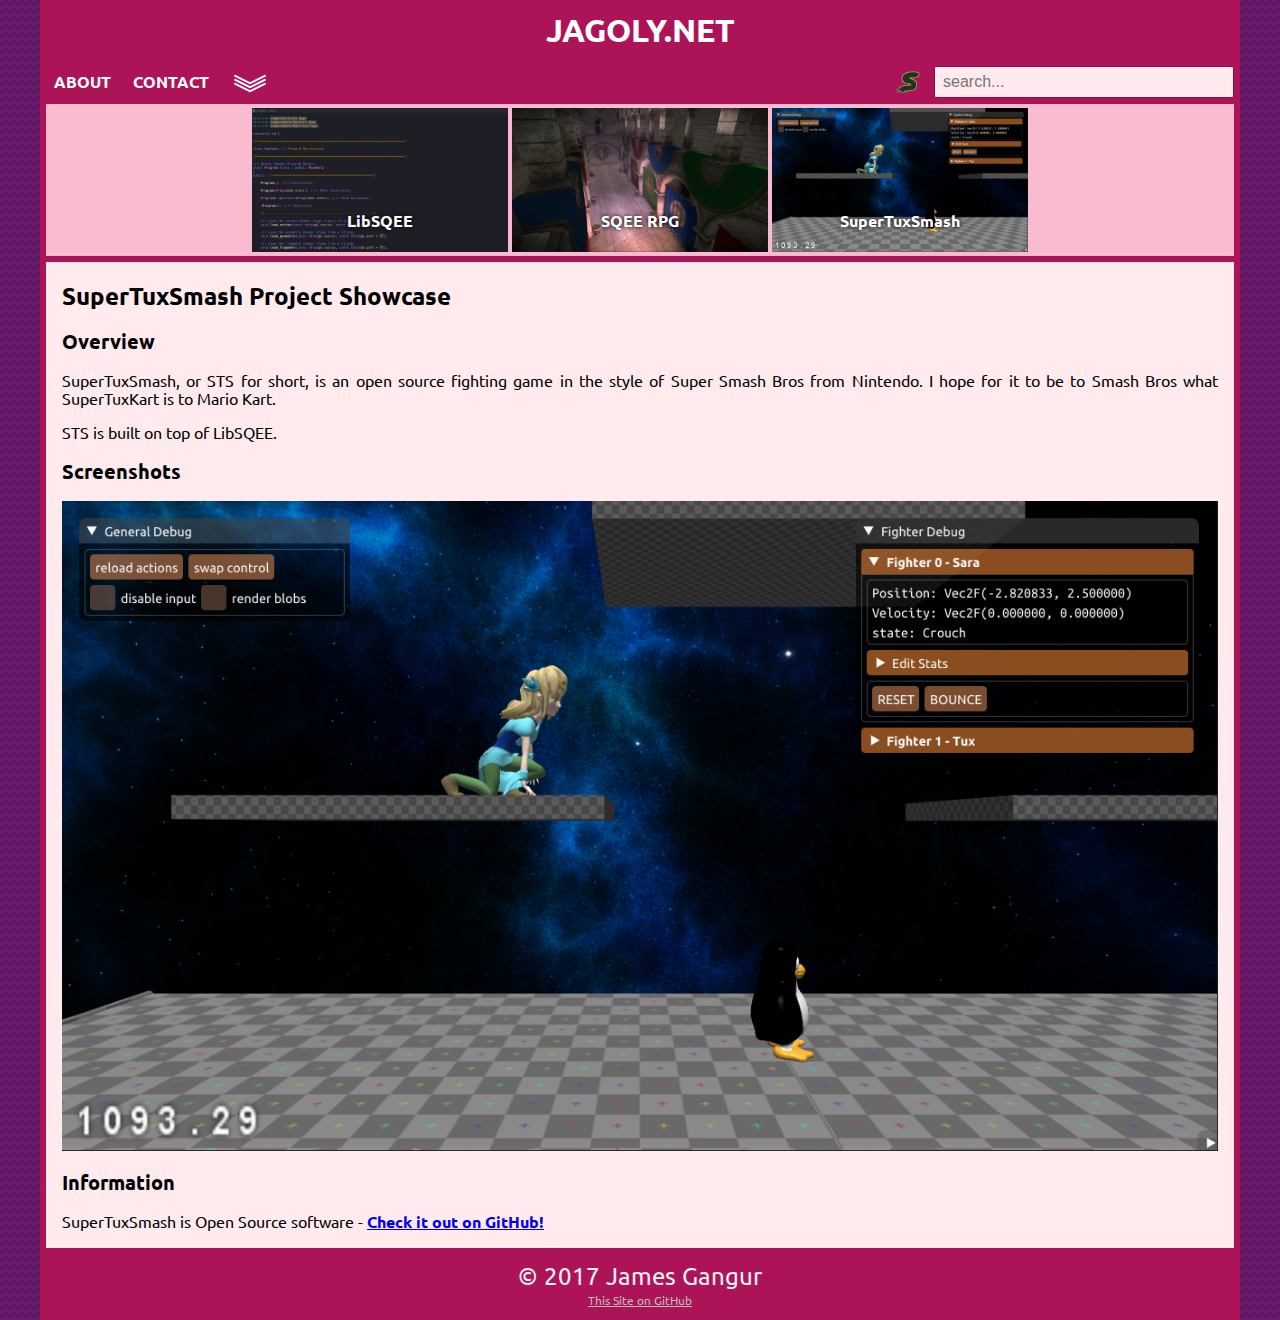
<file: supertuxsmash.html>
<!DOCTYPE html>
<html>
<head>
  <meta name="generator" content="HTML Tidy for HTML5 for Linux version 5.2.0">
  <meta charset="UTF-8">
  <title>SuperTuxSmash | jagoly.net</title>
  <link rel="stylesheet" href="https://fonts.googleapis.com/css?family=Ubuntu:400,400i,700">
  <link rel="stylesheet" href="static/styles/normalize.css">
  <link rel="stylesheet" href="static/styles/default.css">
  <link rel="stylesheet" href="static/styles/extras.css">
</head>
<body>
  <header>
    <span class="HeaderTitle"><a href="index.html">JAGOLY.NET</a></span>
    <div class="HeaderNavigation">
      <nav class="NavMenuRootLayout">
        <a class="NavMenuItem" href="about.html">ABOUT</a> <a class="NavMenuItem" href="contact.html">CONTACT</a> <a class="NavMenuItem" id="nmItemSnake" href="snake.html"><img src="static/images/icons/SNAKE.png" alt="SNAKE Logo"></a>
      </nav>
      <form class="HeaderSearch" action="search.html" method="get">
        <input type="search" name="query" placeholder="search...">
      </form>
    </div>
  </header>
  <div id="Showcase">
    <input id="ToggleShowcase" type="checkbox" role="button"> <label for="ToggleShowcase"></label>
    <div id="ShowcaseBanner">
      <a title="LibSQEE" href="libsqee.html"><img src="static/images/banner/LibSQEE.png" alt="LibSQEE"> <span>LibSQEE</span></a> <a title="SQEE RPG" href="sqee_rpg.html"><img src="static/images/banner/SQEE_RPG.jpg" alt="SQEE RPG"> <span>SQEE RPG</span></a> <a title="SuperTuxSmash" href="supertuxsmash.html"><img src="static/images/banner/SuperTuxSmash.jpg" alt="SuperTuxSmash"> <span>SuperTuxSmash</span></a>
    </div>
  </div>
  <div id="Content">
    <main>
      <section>
        <h1>SuperTuxSmash Project Showcase</h1>
        <section>
          <h2>Overview</h2>
          <p>SuperTuxSmash, or STS for short, is an open source fighting game in the style of Super Smash Bros from Nintendo. I hope for it to be to Smash Bros what SuperTuxKart is to Mario Kart.</p>
          <p>STS is built on top of LibSQEE.</p>
        </section>
        <section>
          <h2>Screenshots</h2><img class="Screenshot" src="static/images/SuperTuxSmashA.png" alt="Screenshot of SuperTuxSmash">
        </section>
        <section>
          <h2>Information</h2>
          <p>SuperTuxSmash is Open Source software - <strong><a href="https://github.com/jagoly/SuperTuxSmash">Check it out on GitHub!</a></strong></p>
        </section>
      </section>
    </main>
  </div>
  <footer>
    <p>© 2017 James Gangur</p><a href="https://github.com/jagoly/jagoly-website">This Site on GitHub</a>
  </footer>
</body>
</html>
</file>
<file: static/styles/default.css>
html { min-width: 480px; width: 100%; box-sizing: border-box; font-family: "Ubuntu", sans-serif; }

*, *::before, *::after { margin: 0; padding: 0; border: 0; box-sizing: inherit; }

header, footer, #Showcase, #Content { width: 1200px; max-width: 100%; margin: 0 auto; }

#Content { background: #ad1457; display: flex; padding-bottom: 6px; z-index: 0; flex: 1; }
@media screen and (max-width: 800px) { #Content { flex-direction: column; } }
@media not screen and (max-width: 800px) { #Content { flex-direction: row; } }

body { background-color: #4a148c; background-image: url("images/weave32.png"); display: flex; flex-direction: column; min-height: 100vh; }

header { background: #ad1457; }

.HeaderTitle { display: block; height: 40px; margin: 10px 0; }
.HeaderTitle > a { display: block; text-align: center; color: white; font-size: 32px; font-weight: bold; text-decoration: none; line-height: 40px; width: 300px; margin: 0 auto; }

.HeaderNavigation { height: 44px; padding: 6px; margin-left: auto; display: flex; flex-direction: row; }

.NavMenuRootLayout { background: #ad1457; position: relative; height: 100%; width: 100%; margin-right: 6px; display: flex; flex-direction: row; }

.NavMenuGroupLayout { background: #ad1457; position: absolute; top: 32px; right: -6px; padding: 6px; display: none; flex-direction: column; z-index: 1; }

.NavMenuItem { color: white; transition: background 0.2s; background: #ad1457; font-weight: bold; text-decoration: none; text-align: right; line-height: 24px; height: 32px; padding: 4px 8px; display: block; }
.NavMenuItem:hover { background: #c2185b; }
.NavMenuItem > img { height: 100%; }

.NavMenuRootLayout > .NavMenuItem { margin-right: 6px; }

#nmItemSnake { margin: 0 0 0 auto; }

.HeaderSearch > input { background: #ffebee; border: 1px solid #880e4f; border-radius: 2px; color: black; height: 32px; padding: 0px 8px; }
@media screen and (max-width: 800px) { .HeaderSearch > input { width: 120px; } }
@media not screen and (max-width: 800px) { .HeaderSearch > input { width: 300px; } }

#Showcase { background: #ad1457; }

#ToggleShowcase { display: none; }
#ToggleShowcase:checked + label { background-image: url("images/arrows_up.png"); }
@media not screen and (max-width: 800px) { #ToggleShowcase:checked ~ #ShowcaseBanner { margin-bottom: -152px; } }
@media screen and (max-width: 800px) { #ToggleShowcase:checked ~ #ShowcaseBanner { margin-bottom: -98px; } }

#ToggleShowcase + label { width: 36px; height: 20px; background-image: url("images/arrows_down.png"); background-size: contain; display: block; position: relative; top: -30px; margin-left: 12em; margin-bottom: -20px; }

#ShowcaseBanner { display: flex; flex-direction: row; background: #f8bbd0; transition: margin-bottom 0.4s; margin-bottom: 6px; justify-content: center; }
@media screen and (max-width: 800px) { #ShowcaseBanner { height: 98px; } }
@media not screen and (max-width: 800px) { #ShowcaseBanner { margin-left: 6px; margin-right: 6px; height: 152px; } }
#ShowcaseBanner > a { display: block; padding: 4px 2px; text-decoration: none; }
#ShowcaseBanner > a > img { display: block; }
@media screen and (max-width: 800px) { #ShowcaseBanner > a > img { width: 160px; } }
@media not screen and (max-width: 800px) { #ShowcaseBanner > a > img { width: 256px; } }
#ShowcaseBanner > a > span { display: block; position: relative; top: -40px; font-weight: bold; text-align: center; font-size: 16px; text-shadow: 0px 0px 4px black; color: white; }

main { background: #ffebee; padding: 0 1rem; text-align: justify; flex: 1; }
@media not screen and (max-width: 800px) { main { margin-left: 6px; margin-right: 6px; } }
main h1 { font-size: 1.5rem; margin: 1.25rem 0; }
main h2 { font-size: 1.25rem; margin: 1.125rem 0; }
main h3, main p { font-size: 1rem; margin: 1rem 0; }
main li { margin-left: 2rem; }

footer { background: #ad1457; padding: 8px 0; text-align: center; }
footer > p { color: #EEE; display: block; font-size: 24px; }
footer > a { padding: 4px; color: #BBB; display: inline-block; font-size: 12px; }
</file>
<file: static/styles/extras.css>
.InfoCard { border: 2px solid #880e4f; background: #f8bbd0; display: inline-block; margin-bottom: 1em; }
.InfoCard > img { display: inline; vertical-align: top; }
.InfoCard > div { display: inline-table; margin-left: 1rem; }
.InfoCard > div > div { display: table-row; }
.InfoCard > div > div strong, .InfoCard > div > div span, .InfoCard > div > div a { padding-right: 1rem; display: table-cell; vertical-align: middle; color: black; }

#AboutCard > * { height: 200px; }

#ContactCard > * { height: 120px; }

.VideoWrapper { position: relative; padding-bottom: 56.25%; height: 0; }
.VideoWrapper > iframe { position: absolute; width: 100%; height: 100%; }

.Screenshot { position: relative; width: 100%; }

@media screen and (max-width: 800px) { #SnakeFlex { display: none; } }
@media not screen and (max-width: 800px) { #SnakeError { display: none; }
  #SnakeFlex { display: flex; flex-direction: row; }
  #SnakeInfo { margin: 16px 8px 16px 0px; border: 2px solid #880e4f; background: #f8bbd0; flex: 1; }
  #SnakeInfo > p { margin: 1em; }
  #SnakeCanvas { margin: 16px 0px 16px 8px; width: 440px; height: 440px; flex: 0; } }
</file>
